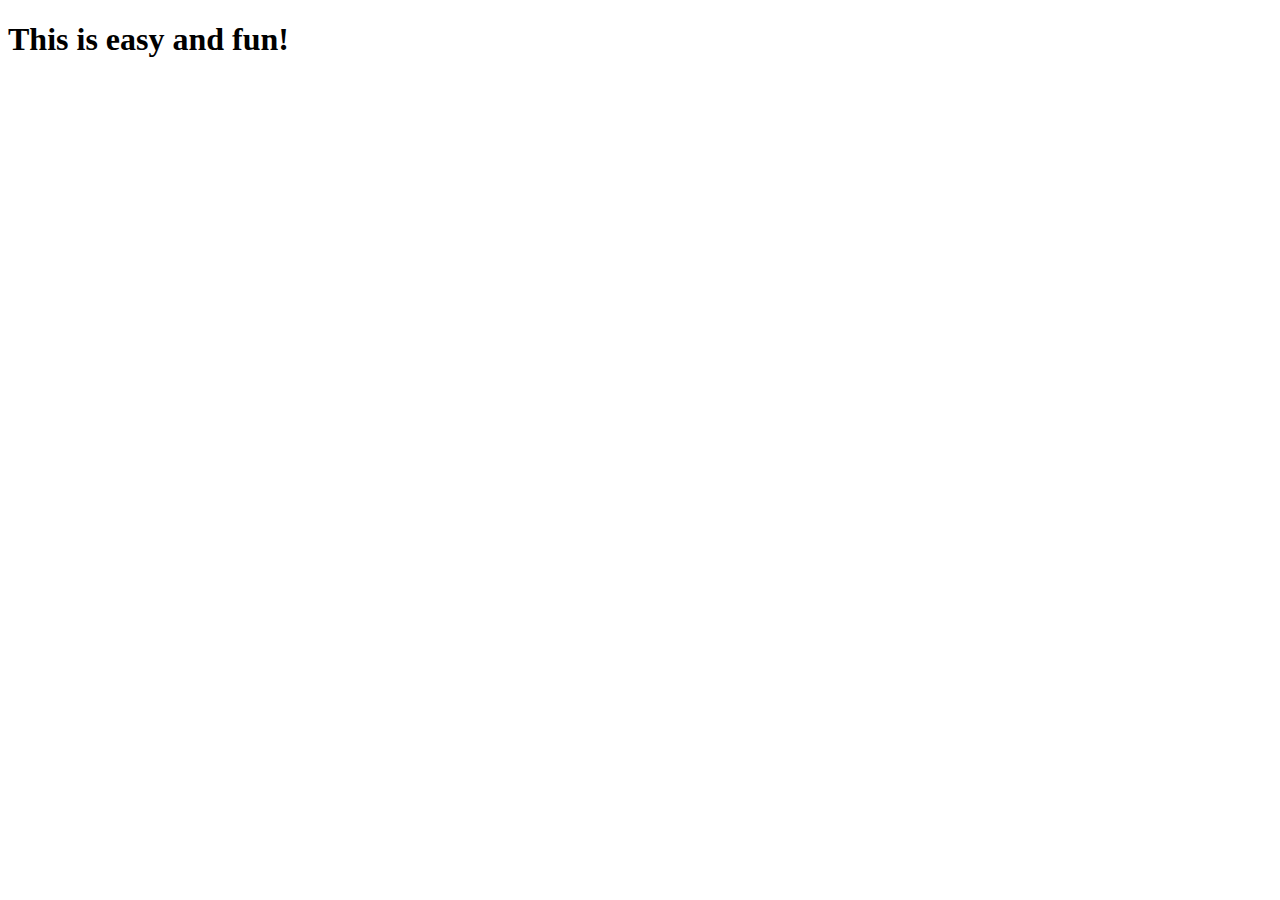
<file: index.html>
<!doctype html>
  <html lang="en">
       <head>
           <meta charset="utf-8">
           <title>Ryan Campbell's Website</title>
       </head>
       <body>
           <h1>
               This is easy and fun!
          </h1>
      </body>
  </html>
</file>
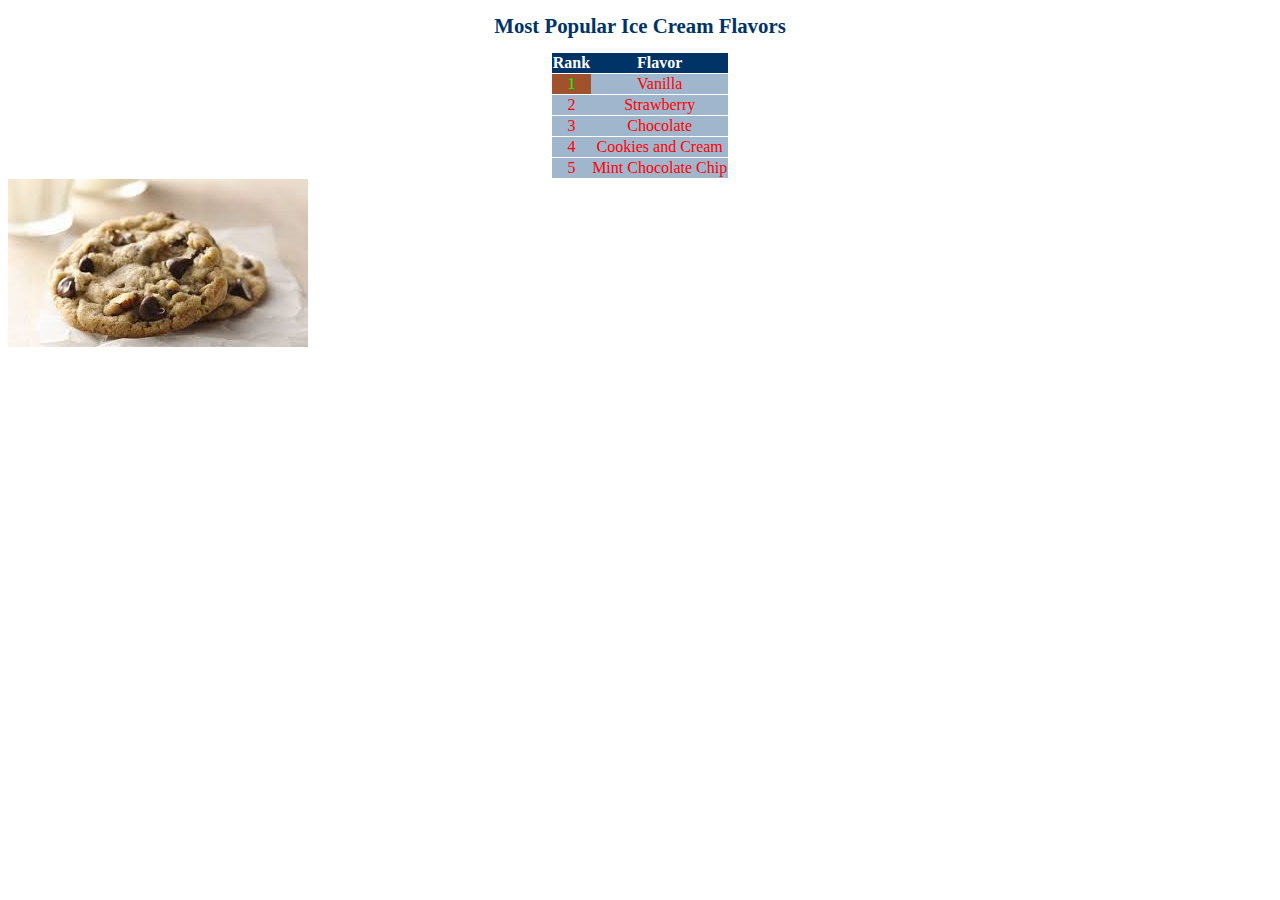
<file: ice.html>
<!DOCTYPE html>
   <html>
     <head>
      <style>
      td {color: #FF0000;}
      </style>
       <meta charset="utf-8">
       <link href="icecream.css" rel="stylesheet" type="text/css">
       <title>I Scream For Ice Cream!</title>
     </head>
     <body>
       <h1>Most Popular Ice Cream Flavors</h1>
       <table>
        <tr><th>Rank</th><th>Flavor</th></tr>
        <tr><td style="color:#00FF00; background-color:sienna;">1</td><td>Vanilla</td></tr>
        <tr><td>2</td><td>Strawberry</td></tr>
        <tr><td>3</td><td>Chocolate</td></tr>
        <tr><td>4</td><td>Cookies and Cream</td></tr>
        <tr><td>5</td><td>Mint Chocolate Chip</td></tr>
      </table>
      <img src="images/cookies.jpg" alt="Picture of Cookies">
    </body>
  </html>
</file>
<file: icecream.css>
body{
       font-family: "Marker Felt", "Comic Sans MS", fantasy;
 	 color: #003366;
    }

    h1  {
 	   font-size: 1.3em;
 	   text-align: center;
    }

   table {
 	   margin-left: auto;
 	   margin-right: auto;
 	   text-align: left;
 	   border-collapse: collapse;
   }

   tr   {
	  border: 1px solid #ffffff;
	  text-align: center;
	  background-color:#9FB6CD;
  }

  th   {
	 text-align: center;
	 color: #ffffff;
	 background-color: #003366;
  }
</file>
